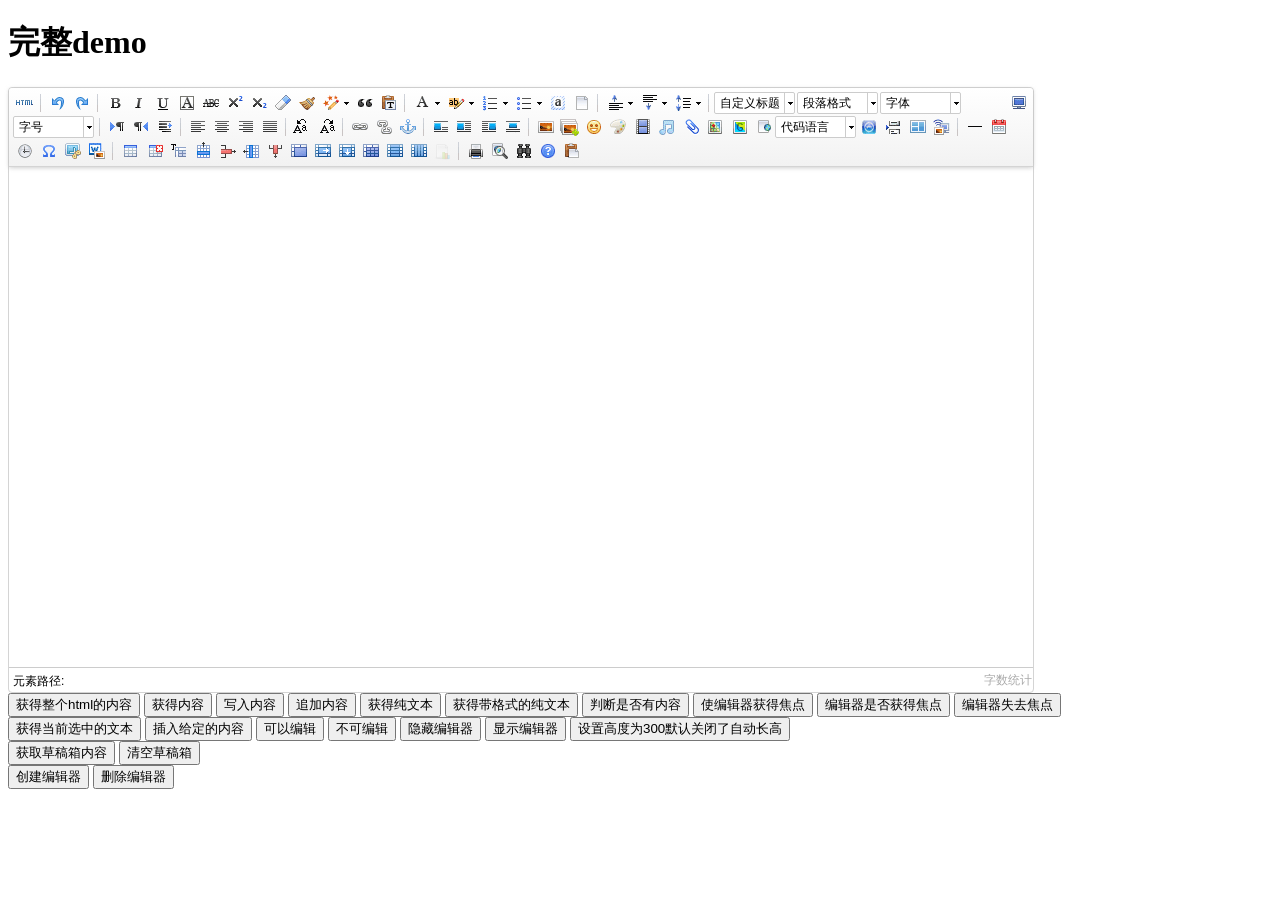
<file: medicalview/src/main/resources/static/admin/ueditor/index.html>
<!DOCTYPE HTML PUBLIC "-//W3C//DTD HTML 4.01 Transitional//EN"
        "http://www.w3.org/TR/html4/loose.dtd">
<html>
<head>
    <title>完整demo</title>
    <meta http-equiv="Content-Type" content="text/html;charset=utf-8"/>
    <script type="text/javascript" charset="utf-8" src="ueditor.config.js"></script>
    <script type="text/javascript" charset="utf-8" src="ueditor.all.min.js"> </script>
    <!--建议手动加在语言，避免在ie下有时因为加载语言失败导致编辑器加载失败-->
    <!--这里加载的语言文件会覆盖你在配置项目里添加的语言类型，比如你在配置项目里配置的是英文，这里加载的中文，那最后就是中文-->
    <script type="text/javascript" charset="utf-8" src="lang/zh-cn/zh-cn.js"></script>

    <style type="text/css">
        div{
            width:100%;
        }
    </style>
</head>
<body>
<div>
    <h1>完整demo</h1>
    <script id="editor" type="text/plain" style="width:1024px;height:500px;"></script>
</div>
<div id="btns">
    <div>
        <button onclick="getAllHtml()">获得整个html的内容</button>
        <button onclick="getContent()">获得内容</button>
        <button onclick="setContent()">写入内容</button>
        <button onclick="setContent(true)">追加内容</button>
        <button onclick="getContentTxt()">获得纯文本</button>
        <button onclick="getPlainTxt()">获得带格式的纯文本</button>
        <button onclick="hasContent()">判断是否有内容</button>
        <button onclick="setFocus()">使编辑器获得焦点</button>
        <button onmousedown="isFocus(event)">编辑器是否获得焦点</button>
        <button onmousedown="setblur(event)" >编辑器失去焦点</button>

    </div>
    <div>
        <button onclick="getText()">获得当前选中的文本</button>
        <button onclick="insertHtml()">插入给定的内容</button>
        <button id="enable" onclick="setEnabled()">可以编辑</button>
        <button onclick="setDisabled()">不可编辑</button>
        <button onclick=" UE.getEditor('editor').setHide()">隐藏编辑器</button>
        <button onclick=" UE.getEditor('editor').setShow()">显示编辑器</button>
        <button onclick=" UE.getEditor('editor').setHeight(300)">设置高度为300默认关闭了自动长高</button>
    </div>

    <div>
        <button onclick="getLocalData()" >获取草稿箱内容</button>
        <button onclick="clearLocalData()" >清空草稿箱</button>
    </div>

</div>
<div>
    <button onclick="createEditor()">
    创建编辑器</button>
    <button onclick="deleteEditor()">
    删除编辑器</button>
</div>

<script type="text/javascript">

    //实例化编辑器
    //建议使用工厂方法getEditor创建和引用编辑器实例，如果在某个闭包下引用该编辑器，直接调用UE.getEditor('editor')就能拿到相关的实例
    var ue = UE.getEditor('editor');


    function isFocus(e){
        alert(UE.getEditor('editor').isFocus());
        UE.dom.domUtils.preventDefault(e)
    }
    function setblur(e){
        UE.getEditor('editor').blur();
        UE.dom.domUtils.preventDefault(e)
    }
    function insertHtml() {
        var value = prompt('插入html代码', '');
        UE.getEditor('editor').execCommand('insertHtml', value)
    }
    function createEditor() {
        enableBtn();
        UE.getEditor('editor');
    }
    function getAllHtml() {
        alert(UE.getEditor('editor').getAllHtml())
    }
    function getContent() {
        var arr = [];
        arr.push("使用editor.getContent()方法可以获得编辑器的内容");
        arr.push("内容为：");
        arr.push(UE.getEditor('editor').getContent());
        alert(arr.join("\n"));
    }
    function getPlainTxt() {
        var arr = [];
        arr.push("使用editor.getPlainTxt()方法可以获得编辑器的带格式的纯文本内容");
        arr.push("内容为：");
        arr.push(UE.getEditor('editor').getPlainTxt());
        alert(arr.join('\n'))
    }
    function setContent(isAppendTo) {
        var arr = [];
        arr.push("使用editor.setContent('欢迎使用ueditor')方法可以设置编辑器的内容");
        UE.getEditor('editor').setContent('欢迎使用ueditor', isAppendTo);
        alert(arr.join("\n"));
    }
    function setDisabled() {
        UE.getEditor('editor').setDisabled('fullscreen');
        disableBtn("enable");
    }

    function setEnabled() {
        UE.getEditor('editor').setEnabled();
        enableBtn();
    }

    function getText() {
        //当你点击按钮时编辑区域已经失去了焦点，如果直接用getText将不会得到内容，所以要在选回来，然后取得内容
        var range = UE.getEditor('editor').selection.getRange();
        range.select();
        var txt = UE.getEditor('editor').selection.getText();
        alert(txt)
    }

    function getContentTxt() {
        var arr = [];
        arr.push("使用editor.getContentTxt()方法可以获得编辑器的纯文本内容");
        arr.push("编辑器的纯文本内容为：");
        arr.push(UE.getEditor('editor').getContentTxt());
        alert(arr.join("\n"));
    }
    function hasContent() {
        var arr = [];
        arr.push("使用editor.hasContents()方法判断编辑器里是否有内容");
        arr.push("判断结果为：");
        arr.push(UE.getEditor('editor').hasContents());
        alert(arr.join("\n"));
    }
    function setFocus() {
        UE.getEditor('editor').focus();
    }
    function deleteEditor() {
        disableBtn();
        UE.getEditor('editor').destroy();
    }
    function disableBtn(str) {
        var div = document.getElementById('btns');
        var btns = UE.dom.domUtils.getElementsByTagName(div, "button");
        for (var i = 0, btn; btn = btns[i++];) {
            if (btn.id == str) {
                UE.dom.domUtils.removeAttributes(btn, ["disabled"]);
            } else {
                btn.setAttribute("disabled", "true");
            }
        }
    }
    function enableBtn() {
        var div = document.getElementById('btns');
        var btns = UE.dom.domUtils.getElementsByTagName(div, "button");
        for (var i = 0, btn; btn = btns[i++];) {
            UE.dom.domUtils.removeAttributes(btn, ["disabled"]);
        }
    }

    function getLocalData () {
        alert(UE.getEditor('editor').execCommand( "getlocaldata" ));
    }

    function clearLocalData () {
        UE.getEditor('editor').execCommand( "clearlocaldata" );
        alert("已清空草稿箱")
    }
</script>
</body>
</html>
</file>
